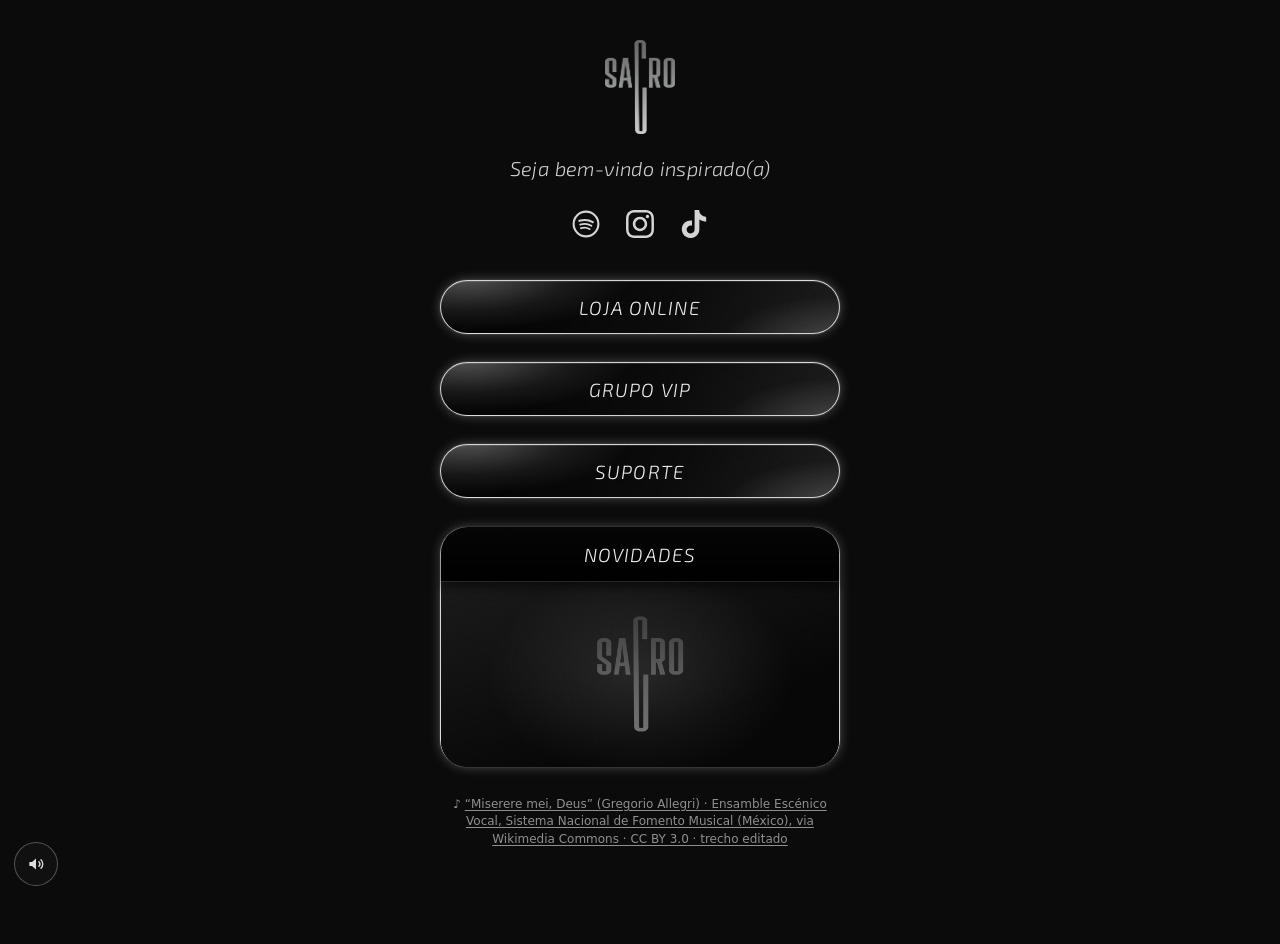
<file: index.html>
<!doctype html>
<html lang="pt-BR" data-neon="estatico">
<head>
  <meta charset="utf-8">
  <meta name="viewport" content="width=device-width, initial-scale=1, viewport-fit=cover">
  <title>SACRO · Links oficiais</title>
  <meta name="description" content="Seja bem-vindo inspirado(a). Loja online, Grupo VIP, suporte e redes sociais da SACRO.">
  <meta name="theme-color" content="#0b0b0b">
  <meta name="color-scheme" content="dark">

  <!-- Endereço final do site: troque aqui e nas tags og:url / og:image se mudar. -->
  <link rel="canonical" href="https://links.usesacro.com.br/">
  <meta property="og:type" content="website">
  <meta property="og:locale" content="pt_BR">
  <meta property="og:site_name" content="SACRO">
  <meta property="og:title" content="SACRO · Links oficiais">
  <meta property="og:description" content="Seja bem-vindo inspirado(a). Loja online, Grupo VIP, suporte e redes sociais.">
  <meta property="og:url" content="https://links.usesacro.com.br/">
  <meta property="og:image" content="https://links.usesacro.com.br/assets/og-image.jpg">
  <meta property="og:image:type" content="image/jpeg">
  <meta property="og:image:width" content="1200">
  <meta property="og:image:height" content="630">
  <meta property="og:image:alt" content="Logo SACRO sobre fundo preto">
  <meta name="twitter:card" content="summary_large_image">

  <!-- Google Analytics 4: cole o ID de medição (G-XXXXXXXXXX). Vazio = analytics desligado. -->
  <meta name="ga4-id" content="">

  <link rel="icon" type="image/png" href="assets/favicon.png">
  <link rel="apple-touch-icon" href="assets/apple-touch-icon.png">
  <link rel="preload" href="assets/fonts/exo2-300-italic-latin.woff2" as="font" type="font/woff2" crossorigin>
  <link rel="preload" href="links.json" as="fetch" crossorigin>
  <link rel="stylesheet" href="style.css">
  <script src="app.js" defer></script>
</head>
<body>
  <main class="page">
    <header class="hero">
      <h1 class="logo"><img src="assets/logo.png" width="298" height="400" alt="SACRO" fetchpriority="high"></h1>
      <p class="welcome" id="welcome">Seja bem-vindo inspirado(a)</p>
    </header>

    <nav class="social" id="social" aria-label="Redes sociais"></nav>
    <nav class="links" id="links" aria-label="Links principais"></nav>
    <section class="novidades" id="novidades" aria-label="Novidades"></section>

    <noscript>
      <div class="social">
        <a class="social__link" href="https://open.spotify.com/user/31elwa64kndcyqyg2b7wbxo67h3a" target="_blank" rel="noopener noreferrer" aria-label="Spotify"><span class="social__icon social__icon--spotify"></span></a>
        <a class="social__link" href="https://www.instagram.com/use.sacro" target="_blank" rel="noopener noreferrer" aria-label="Instagram"><span class="social__icon social__icon--instagram"></span></a>
        <a class="social__link" href="https://www.tiktok.com/@use.sacro" target="_blank" rel="noopener noreferrer" aria-label="TikTok"><span class="social__icon social__icon--tiktok"></span></a>
      </div>
      <div class="links">
        <a class="btn neon" href="https://usesacro.com.br/produto/" target="_blank" rel="noopener noreferrer"><span class="btn__label">LOJA ONLINE</span></a>
        <a class="btn neon" href="https://chat.whatsapp.com/IR19nRUUWBLHm8HcfKgQv2" target="_blank" rel="noopener noreferrer"><span class="btn__label">GRUPO VIP</span></a>
        <a class="btn neon" href="https://wa.me/5531971384704" target="_blank" rel="noopener noreferrer"><span class="btn__label">SUPORTE</span></a>
      </div>
    </noscript>

    <p class="credit" id="credit" hidden></p>
  </main>

  <button class="mute" id="mute" type="button" aria-label="Silenciar música" aria-pressed="false" hidden>
    <svg class="mute__on" viewBox="0 0 24 24" aria-hidden="true" focusable="false"><path d="M4 9.5h3.2L12 5.5v13l-4.8-4H4z"/><path class="mute__wave" d="M15.5 9.2a4 4 0 0 1 0 5.6M18 6.8a7.4 7.4 0 0 1 0 10.4"/></svg>
    <svg class="mute__off" viewBox="0 0 24 24" aria-hidden="true" focusable="false"><path d="M4 9.5h3.2L12 5.5v13l-4.8-4H4z"/><path class="mute__wave" d="M16 9.5l5 5m0-5l-5 5"/></svg>
  </button>

  <aside class="consent" id="consent" aria-label="Aviso de privacidade" hidden>
    <p class="consent__text">Usamos cookies de análise (Google Analytics) só para saber quais links são mais acessados.</p>
    <div class="consent__actions">
      <button class="consent__btn" type="button" data-consent="denied">Recusar</button>
      <button class="consent__btn consent__btn--accept" type="button" data-consent="granted">Aceitar</button>
    </div>
  </aside>

  <div class="check" id="check" role="status" hidden></div>
</body>
</html>
</file>
<file: style.css>
/* SACRO · link na bio */

@font-face {
  font-family: "Exo 2";
  font-style: italic;
  font-weight: 300;
  font-display: swap;
  src: url("assets/fonts/exo2-300-italic-latin.woff2") format("woff2");
  unicode-range: U+0000-00FF, U+0131, U+0152-0153, U+02BB-02BC, U+02C6, U+02DA, U+02DC, U+0304, U+0308, U+0329, U+2000-206F, U+20AC, U+2122, U+2191, U+2193, U+2212, U+2215, U+FEFF, U+FFFD;
}

/* ---------- Tokens ---------- */

:root {
  --bg: #0b0b0b;
  --text: #ececec;
  --text-soft: #cfcfcf;
  --text-muted: #8f8f8f;

  --font-brand: "Exo 2", "Segoe UI", system-ui, -apple-system, Roboto, sans-serif;
  --font-ui: system-ui, -apple-system, "Segoe UI", Roboto, sans-serif;

  --col: min(clamp(240px, 72vw, 400px), 100% - 32px);
  --btn-h: clamp(46px, 12.5vw, 54px);
  --r: calc(var(--btn-h) / 2);        /* corner radius of buttons and card */
  --gap: clamp(18px, 6vw, 28px);

  /* neon, variant A (static) */
  --edge: rgba(255, 255, 255, 0.82);
  --glow: rgba(255, 255, 255, 0.26);
  --edge-hot: #fff;
  --glow-hot: rgba(255, 255, 255, 0.5);

  --speed: 180ms;
  --consent-h: 0px;                   /* set by app.js while the privacy notice is open */
}

/* ---------- Base ---------- */

*, *::before, *::after { box-sizing: border-box; }

html {
  background: var(--bg);
  color-scheme: dark;
  -webkit-text-size-adjust: 100%;
  text-size-adjust: 100%;
}

body {
  margin: 0;
  min-height: 100vh;
  min-height: 100dvh;
  background: var(--bg);
  color: var(--text);
  font-family: var(--font-brand);
  -webkit-font-smoothing: antialiased;
  -webkit-tap-highlight-color: transparent;
}

/* Soft light behind the logo and in two corners over a diagonal gradient, fixed while scrolling */
body::before {
  content: "";
  position: fixed;
  inset: 0;
  z-index: -1;
  pointer-events: none;
  background:
    radial-gradient(130% 60% at 50% -12%, rgba(255, 255, 255, 0.15), transparent 60%),
    radial-gradient(90% 55% at 0% 0%, rgba(255, 255, 255, 0.1), transparent 70%),
    radial-gradient(100% 60% at 100% 100%, rgba(255, 255, 255, 0.11), transparent 70%),
    linear-gradient(160deg, #1c1c1c 0%, #0e0e0e 35%, #060606 65%, #151515 100%);
}

a { color: inherit; }

:focus-visible {
  outline: 2px solid #fff;
  outline-offset: 4px;
}

[hidden] { display: none !important; }

/* ---------- Layout ---------- */

.page {
  width: var(--col);
  margin: 0 auto;
  padding-top: calc(clamp(24px, 8vw, 40px) + env(safe-area-inset-top));
  padding-bottom: calc(96px + env(safe-area-inset-bottom) + var(--consent-h));
  display: flex;
  flex-direction: column;
  align-items: center;
}

.hero {
  display: flex;
  flex-direction: column;
  align-items: center;
  text-align: center;
}

.logo { margin: 0; line-height: 0; }

.logo img {
  display: block;
  height: clamp(68px, 22vw, 94px);
  width: auto;
}

.welcome {
  margin: clamp(16px, 5vw, 22px) 0 0;
  font-weight: 300;
  font-style: italic;
  font-size: clamp(16px, 4.8vw, 20px);
  letter-spacing: 0.02em;
  color: var(--text-soft);
}

/* ---------- Social icons ---------- */

.social {
  display: flex;
  justify-content: center;
  gap: 6px;
  margin-top: clamp(14px, 4.5vw, 20px);
}

.social:empty { display: none; }

.social__link {
  display: grid;
  place-items: center;
  width: 48px;
  height: 48px;
  border-radius: 50%;
  color: #d4d4d4;
  transition: color var(--speed) ease, filter var(--speed) ease;
}

.social__icon {
  width: 28px;
  height: 28px;
  background-color: currentColor;
  -webkit-mask: var(--icon) center / contain no-repeat;
  mask: var(--icon) center / contain no-repeat;
}

/* Used by the no-JavaScript fallback (app.js sets --icon itself) */
.social__icon--spotify   { --icon: url("assets/icons/spotify.svg"); }
.social__icon--instagram { --icon: url("assets/icons/instagram.svg"); }
.social__icon--tiktok    { --icon: url("assets/icons/tiktok.svg"); }
.social__icon--youtube   { --icon: url("assets/icons/youtube.svg"); }
.social__icon--discord   { --icon: url("assets/icons/discord.svg"); }

.social__link:active { color: #fff; filter: drop-shadow(0 0 6px var(--glow-hot)); }

@media (hover: hover) {
  .social__link:hover { color: #fff; filter: drop-shadow(0 0 6px var(--glow-hot)); }
}

/* ---------- Neon surface (buttons + Novidades card) ---------- */

.links {
  width: 100%;
  display: flex;
  flex-direction: column;
  gap: var(--gap);
  margin-top: clamp(20px, 7vw, 32px);
}

.neon {
  position: relative;
  isolation: isolate;
  border-radius: var(--r);
  color: var(--text);
  text-decoration: none;
  box-shadow: 0 0 12px var(--glow), 0 0 2px var(--glow);
  transition: box-shadow var(--speed) ease;
}

/* Dark glassy fill, diagonal highlight and the 1px light border */
.neon::before {
  content: "";
  position: absolute;
  inset: 0;
  z-index: -1;
  border-radius: inherit;
  border: 1px solid var(--edge);
  background:
    radial-gradient(60% 150% at 6% -10%, rgba(255, 255, 255, 0.32), rgba(255, 255, 255, 0.07) 45%, transparent 70%),
    radial-gradient(45% 140% at 100% 120%, rgba(255, 255, 255, 0.2), transparent 65%),
    linear-gradient(115deg, #050505 20%, #0c0c0c 60%, #1d1d1d 100%);
  box-shadow: inset 0 1px 0 rgba(255, 255, 255, 0.12);
  transition: border-color var(--speed) ease;
}

.btn {
  display: flex;
  align-items: center;
  justify-content: center;
  width: 100%;
  height: var(--btn-h);
}

.btn__label {
  padding: 0 1.2em;
  font-weight: 300;
  font-style: italic;
  font-size: clamp(16px, 4.6vw, 19px);
  letter-spacing: 0.06em;
  text-transform: uppercase;
  white-space: nowrap;
  overflow: hidden;
  text-overflow: ellipsis;
}

a.neon:active { box-shadow: 0 0 18px var(--glow-hot), 0 0 3px var(--glow-hot); }
a.neon:active::before { border-color: var(--edge-hot); }

@media (hover: hover) {
  a.neon:hover { box-shadow: 0 0 18px var(--glow-hot), 0 0 3px var(--glow-hot); }
  a.neon:hover::before { border-color: var(--edge-hot); }
}

/* ---------- Neon variant B: a light spot circling the border ---------- */

/*
  Each button/card carries two tracks (created by app.js, hidden in variant A):
  .neon__halo  soft glow behind the fill (only the part outside the border shows)
  .neon__ring  bright spot clipped to the 1.5px border ring
  Inside each, .neon__path is the size of the button; its top-left corner is
  moved around the rounded outline with transform only (GPU, no repaint),
  so the spot travels at an even speed along straight edges and curves.
*/

.neon__halo,
.neon__ring {
  display: none;
  position: absolute;
  pointer-events: none;
}

.neon__halo {
  inset: -24px;
  z-index: -2;
  overflow: hidden;
}

.neon__halo > .neon__path { inset: 24px; }

.neon__ring {
  inset: 0;
  overflow: hidden;
  border-radius: inherit;
  padding: 1.5px;
  -webkit-mask: linear-gradient(#000 0 0) content-box, linear-gradient(#000 0 0);
  -webkit-mask-composite: xor;
  mask: linear-gradient(#000 0 0) content-box, linear-gradient(#000 0 0);
  mask-composite: exclude;
}

.neon__ring > .neon__path { inset: 0; }

.neon__path {
  position: absolute;
  will-change: transform;
  animation: orbit-pill 6s linear infinite;
  animation-delay: calc(var(--i, 0) * -0.9s);
}

.card .neon__path { animation-name: orbit-card; animation-duration: 8.5s; }

.neon__path::before {
  content: "";
  position: absolute;
  left: 0;
  top: 0;
  width: var(--spot);
  height: var(--spot);
  margin: calc(var(--spot) / -2) 0 0 calc(var(--spot) / -2);
  border-radius: 50%;
}

/* Fits inside the halo's 24px margin, so it is never cut off */
.neon__halo .neon__path::before {
  --spot: 46px;
  background: radial-gradient(closest-side, rgba(255, 255, 255, 0.42), rgba(255, 255, 255, 0.12) 50%, transparent);
}

.neon__ring .neon__path::before {
  --spot: 96px;
  background: radial-gradient(closest-side, #fff, rgba(255, 255, 255, 0.75) 30%, transparent);
}

@media (prefers-reduced-motion: no-preference) {
  [data-neon="animado"] .neon__halo,
  [data-neon="animado"] .neon__ring { display: block; }

  [data-neon="animado"] .neon {
    --edge: rgba(255, 255, 255, 0.5);
    --glow: rgba(255, 255, 255, 0.13);
  }
}

/*
  Paths trace the outline clockwise from the top-left end of the top edge.
  r = corner radius, 100% = element size. Quarter circles are sampled every
  22.5 degrees (0.0761, 0.2929, 0.6173 = 1 - cos / 1 - sin of those angles).
  Keyframe percentages match segment lengths for a typical phone size
  (pill ~300x50, card ~300x190) so the speed stays even.
*/

@keyframes orbit-pill {
  0%     { transform: translate(var(--r), 0); }
  38.05% { transform: translate(calc(100% - var(--r)), 0); }
  39.54% { transform: translate(calc(100% - var(--r) * 0.6173), calc(var(--r) * 0.0761)); }
  41.04% { transform: translate(calc(100% - var(--r) * 0.2929), calc(var(--r) * 0.2929)); }
  42.53% { transform: translate(calc(100% - var(--r) * 0.0761), calc(var(--r) * 0.6173)); }
  44.02% { transform: translate(100%, var(--r)); }
  45.52% { transform: translate(calc(100% - var(--r) * 0.0761), calc(100% - var(--r) * 0.6173)); }
  47.01% { transform: translate(calc(100% - var(--r) * 0.2929), calc(100% - var(--r) * 0.2929)); }
  48.51% { transform: translate(calc(100% - var(--r) * 0.6173), calc(100% - var(--r) * 0.0761)); }
  50%    { transform: translate(calc(100% - var(--r)), 100%); }
  88.05% { transform: translate(var(--r), 100%); }
  89.54% { transform: translate(calc(var(--r) * 0.6173), calc(100% - var(--r) * 0.0761)); }
  91.04% { transform: translate(calc(var(--r) * 0.2929), calc(100% - var(--r) * 0.2929)); }
  92.53% { transform: translate(calc(var(--r) * 0.0761), calc(100% - var(--r) * 0.6173)); }
  94.02% { transform: translate(0, calc(100% - var(--r))); }
  95.52% { transform: translate(calc(var(--r) * 0.0761), calc(var(--r) * 0.6173)); }
  97.01% { transform: translate(calc(var(--r) * 0.2929), calc(var(--r) * 0.2929)); }
  98.51% { transform: translate(calc(var(--r) * 0.6173), calc(var(--r) * 0.0761)); }
  100%   { transform: translate(var(--r), 0); }
}

@keyframes orbit-card {
  0%     { transform: translate(var(--r), 0); }
  26.68% { transform: translate(calc(100% - var(--r)), 0); }
  27.73% { transform: translate(calc(100% - var(--r) * 0.6173), calc(var(--r) * 0.0761)); }
  28.78% { transform: translate(calc(100% - var(--r) * 0.2929), calc(var(--r) * 0.2929)); }
  29.83% { transform: translate(calc(100% - var(--r) * 0.0761), calc(var(--r) * 0.6173)); }
  30.87% { transform: translate(100%, var(--r)); }
  45.81% { transform: translate(100%, calc(100% - var(--r))); }
  46.86% { transform: translate(calc(100% - var(--r) * 0.0761), calc(100% - var(--r) * 0.6173)); }
  47.90% { transform: translate(calc(100% - var(--r) * 0.2929), calc(100% - var(--r) * 0.2929)); }
  48.95% { transform: translate(calc(100% - var(--r) * 0.6173), calc(100% - var(--r) * 0.0761)); }
  50%    { transform: translate(calc(100% - var(--r)), 100%); }
  76.68% { transform: translate(var(--r), 100%); }
  77.73% { transform: translate(calc(var(--r) * 0.6173), calc(100% - var(--r) * 0.0761)); }
  78.78% { transform: translate(calc(var(--r) * 0.2929), calc(100% - var(--r) * 0.2929)); }
  79.83% { transform: translate(calc(var(--r) * 0.0761), calc(100% - var(--r) * 0.6173)); }
  80.87% { transform: translate(0, calc(100% - var(--r))); }
  95.81% { transform: translate(0, var(--r)); }
  96.86% { transform: translate(calc(var(--r) * 0.0761), calc(var(--r) * 0.6173)); }
  97.90% { transform: translate(calc(var(--r) * 0.2929), calc(var(--r) * 0.2929)); }
  98.95% { transform: translate(calc(var(--r) * 0.6173), calc(var(--r) * 0.0761)); }
  100%   { transform: translate(var(--r), 0); }
}

/* ---------- Novidades card ---------- */

.novidades {
  width: 100%;
  margin-top: var(--gap);
}

.novidades:empty { display: none; }

.card { display: block; }

.card__title {
  display: flex;
  align-items: center;
  justify-content: center;
  height: var(--btn-h);
  margin: 1px 1px 0;
  border-radius: calc(var(--r) - 1px) calc(var(--r) - 1px) 0 0;
  background: linear-gradient(180deg, #050505, #000);
  box-shadow: 0 1px 0 rgba(255, 255, 255, 0.1), 0 6px 12px rgba(0, 0, 0, 0.55);
  position: relative;
  z-index: 1;
  font-weight: 300;
  font-style: italic;
  font-size: clamp(16px, 4.6vw, 19px);
  letter-spacing: 0.06em;
  text-transform: uppercase;
}

.card__media {
  display: block;
  margin: 0 1px 1px;
  overflow: hidden;
  border-radius: 0 0 calc(var(--r) - 1px) calc(var(--r) - 1px);
  aspect-ratio: 1200 / 560;
  background: #111;
}

.card__media > img {
  display: block;
  width: 100%;
  height: 100%;
  object-fit: cover;
}

.card__placeholder {
  position: relative;
  display: block;
  height: 100%;
  background:
    radial-gradient(55% 80% at 50% 50%, rgba(255, 255, 255, 0.11), transparent 70%),
    linear-gradient(160deg, #1b1b1b, #070707 70%);
}

.card__placeholder > img {
  position: absolute;
  top: 50%;
  left: 50%;
  height: 62%;
  width: auto;
  transform: translate(-50%, -50%);
  opacity: 0.5;
}

.card--static { cursor: default; }

/* ---------- Footer credit ---------- */

.credit {
  margin: 28px 0 0;
  max-width: 100%;
  font: 12px/1.45 var(--font-ui);
  color: var(--text-muted);
  text-align: center;
  overflow-wrap: anywhere;
}

.credit a { text-underline-offset: 2px; }

/* ---------- Mute button ---------- */

.mute {
  position: fixed;
  left: calc(14px + env(safe-area-inset-left));
  bottom: calc(14px + env(safe-area-inset-bottom) + var(--consent-h));
  z-index: 10;
  display: grid;
  place-items: center;
  width: 44px;
  height: 44px;
  padding: 0;
  border: 1px solid rgba(255, 255, 255, 0.28);
  border-radius: 50%;
  background: rgba(18, 18, 18, 0.78);
  -webkit-backdrop-filter: blur(6px);
  backdrop-filter: blur(6px);
  color: #dcdcdc;
  cursor: pointer;
  transition: border-color var(--speed) ease, box-shadow var(--speed) ease, bottom 200ms ease;
}

.mute svg {
  width: 20px;
  height: 20px;
  fill: currentColor;
}

.mute .mute__wave {
  fill: none;
  stroke: currentColor;
  stroke-width: 1.6;
  stroke-linecap: round;
}

.mute__off,
.mute[aria-pressed="true"] .mute__on { display: none; }
.mute[aria-pressed="true"] .mute__off { display: block; }

.mute:active { border-color: #fff; box-shadow: 0 0 10px var(--glow-hot); }

@media (hover: hover) {
  .mute:hover { border-color: #fff; box-shadow: 0 0 10px var(--glow-hot); }
}

/* ---------- Privacy notice (LGPD) ---------- */

.consent {
  position: fixed;
  left: 50%;
  bottom: calc(10px + env(safe-area-inset-bottom));
  z-index: 20;
  transform: translateX(-50%);
  width: min(440px, 100% - 20px);
  display: flex;
  flex-wrap: wrap;
  align-items: center;
  gap: 10px 14px;
  padding: 12px 14px;
  border: 1px solid rgba(255, 255, 255, 0.16);
  border-radius: 16px;
  background: rgba(20, 20, 20, 0.94);
  box-shadow: 0 10px 30px rgba(0, 0, 0, 0.6);
  font: 13px/1.4 var(--font-ui);
  color: var(--text-soft);
}

.consent__text { flex: 1 1 220px; margin: 0; }

.consent__actions { display: flex; gap: 8px; margin-left: auto; }

.consent__btn {
  min-height: 44px;
  padding: 0 16px;
  border: 1px solid rgba(255, 255, 255, 0.35);
  border-radius: 999px;
  background: transparent;
  color: var(--text);
  font: inherit;
  font-weight: 600;
  cursor: pointer;
}

.consent__btn--accept {
  background: #f2f2f2;
  border-color: #f2f2f2;
  color: #0b0b0b;
}

/* ---------- links.json check (only with ?verificar in the URL) ---------- */

.check {
  position: fixed;
  top: calc(10px + env(safe-area-inset-top));
  left: 50%;
  z-index: 30;
  transform: translateX(-50%);
  width: min(440px, 100% - 20px);
  padding: 12px 14px;
  border-radius: 12px;
  font: 14px/1.45 var(--font-ui);
  white-space: pre-line;
  color: #fff;
  background: #1f5f2c;
}

.check--error { background: #8a1c1c; }
.check--warn { background: #6e5200; }

/* ---------- Motion preferences ---------- */

@media (prefers-reduced-motion: reduce) {
  *, *::before, *::after {
    transition-duration: 0s !important;
    animation: none !important;
  }
}
</file>
